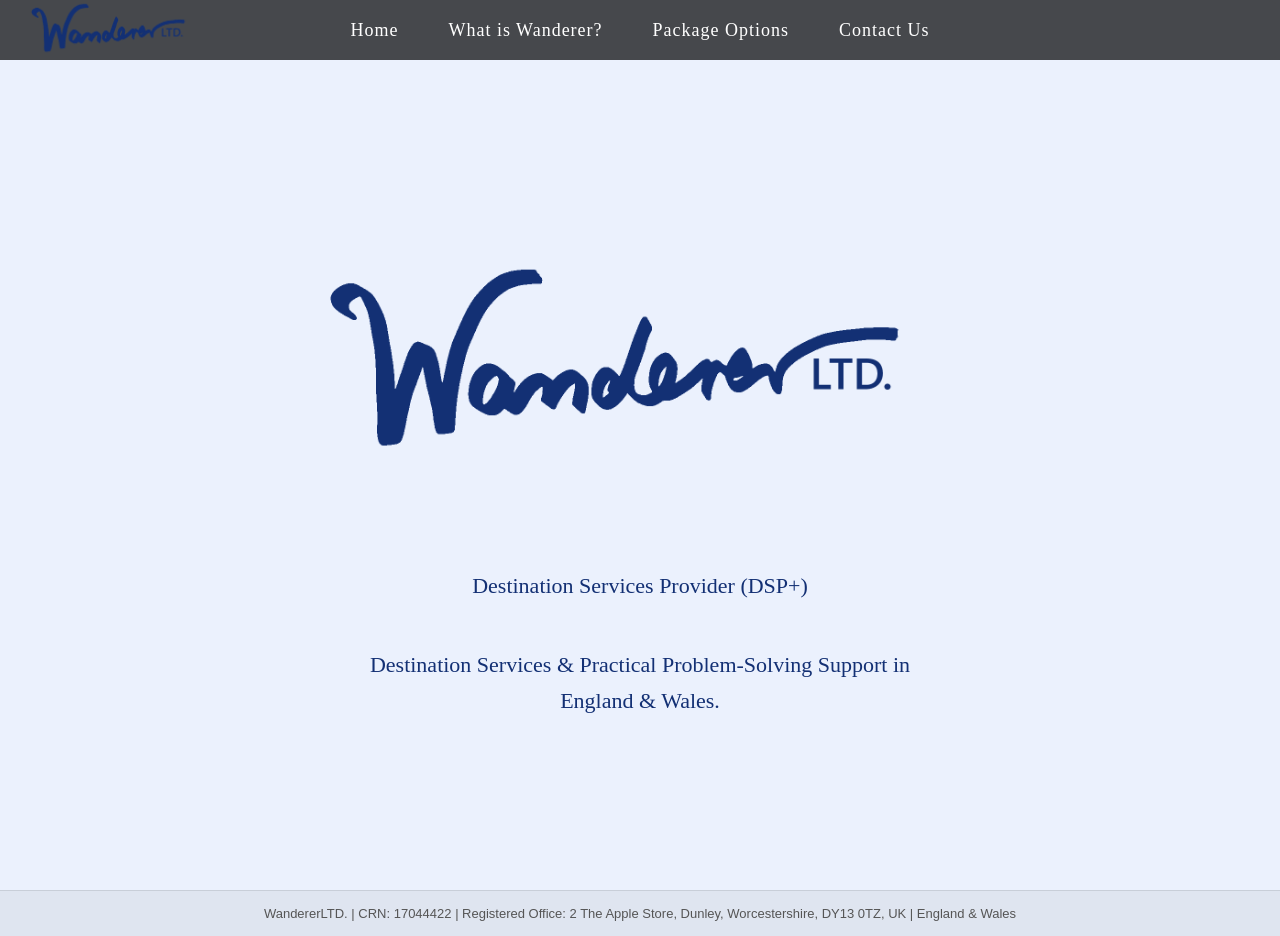
<file: index.html>
<!DOCTYPE html>
<html lang="en">

<head>
    <meta charset="UTF-8">
    <title>Wanderer</title>
    <meta name="viewport" content="width=device-width, initial-scale=1.0">
    <link rel="stylesheet" href="externalCSS.css">
    
</head>

<body>

    <nav>
        <div class="nav-left">
            <a href="index.html">
                <img src="WandererTransparent.png" alt="Wanderer Logo" class="logo">
            </a>
        </div>

        <div class="nav-center" id="navMenu">
            <a href="index.html">Home</a>
            <a href="WhatIsWonderer.html">What is Wanderer?</a>
            <a href="Packages.html">Package Options</a>
            <a href="ContactUs.html">Contact Us</a>
        </div>

        <div class="nav-right"></div>

        <div class="menu-button" onclick="toggleMenu()">☰</div>

    </nav>
 
        <section class="hero">

        <img src="WandererTransparent.png"
             alt="Wanderer Logo"
             class="hero-logo">

        <p class="tagline">
            Destination Services Provider (DSP+)</p>

        <p class="tagline">
            Destination Services & Practical Problem-Solving Support in England & Wales. </p>

    </section>

    <footer class="site-footer">
    <p>
    WandererLTD. | CRN: 17044422 | Registered Office: 2 The Apple Store, Dunley, Worcestershire, DY13 0TZ, UK | England & Wales
    </p>
    </footer>

<script>
function toggleMenu() 
{
  document.getElementById("navMenu").classList.toggle("show");
}
</script>

</body>
</html>
</file>
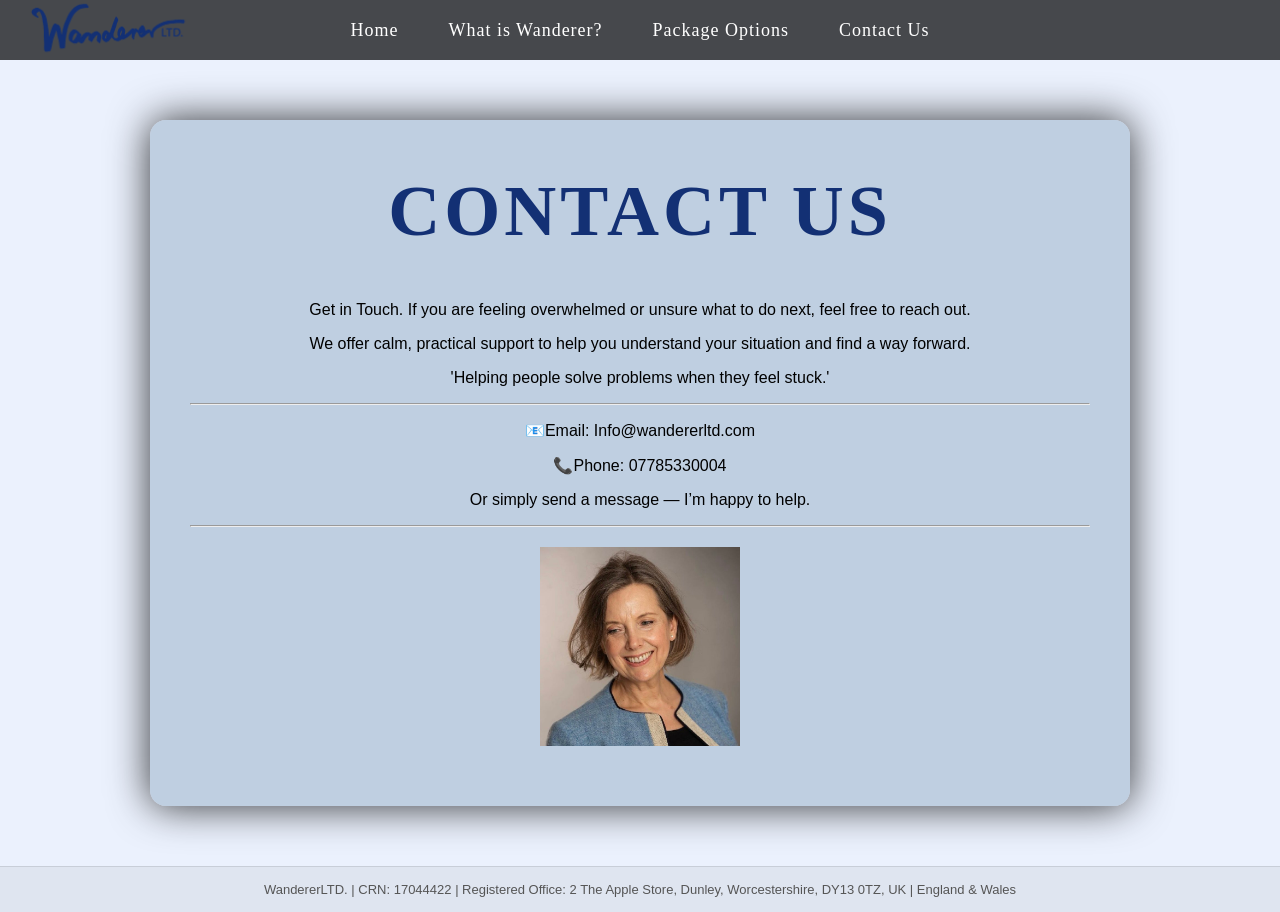
<file: ContactUs.html>
<!DOCTYPE html>
<html lang="en">

<head>
    <meta charset="UTF-8">
    <title>Wanderer</title>
    <meta name="viewport" content="width=device-width, initial-scale=1.0">
    <link rel="stylesheet" href="externalCSS.css">
</head>

<body>

    <nav>
        <div class="nav-left">
            <a href="index.html">
                <img src="WandererTransparent.png" alt="Wanderer Logo" class="logo">
            </a>
        </div>

        <div class="nav-center" id="navMenu">
            <a href="index.html">Home</a>
            <a href="WhatIsWonderer.html">What is Wanderer?</a>
            <a href="Packages.html">Package Options</a>
            <a href="ContactUs.html">Contact Us</a>
        </div>

        <div class="nav-right"></div>

        <div class="menu-button" onclick="toggleMenu()">☰</div>

    </nav>

    <div class="content">

    <h1 class="page-title">Contact Us</h1>
    

    <p>
        Get in Touch. If you are feeling overwhelmed or unsure what to do next, feel free to reach out.
    </p>

    <p>
        We offer calm, practical support to help you understand your situation and find a way forward.
    </p>

    <p>
        'Helping people solve problems when they feel stuck.'
    
    </p>

    <hr>

    <p>
        📧Email: Info@wandererltd.com
    </p>
    <p>
        📞Phone: 07785330004
    </p>
    <p>Or simply send a message — I’m happy to help.</p>

    <hr>

    <img src="sabinePhoto.jpg" class="sabine-photo" alt="Sabine">


    </div>

    <footer class="site-footer">
    <p>
    WandererLTD. | CRN: 17044422 | Registered Office: 2 The Apple Store, Dunley, Worcestershire, DY13 0TZ, UK | England & Wales
    </p>
    </footer>

<script>
function toggleMenu() 
{
  document.getElementById("navMenu").classList.toggle("show");
}
</script>

</body>
</html>
</file>
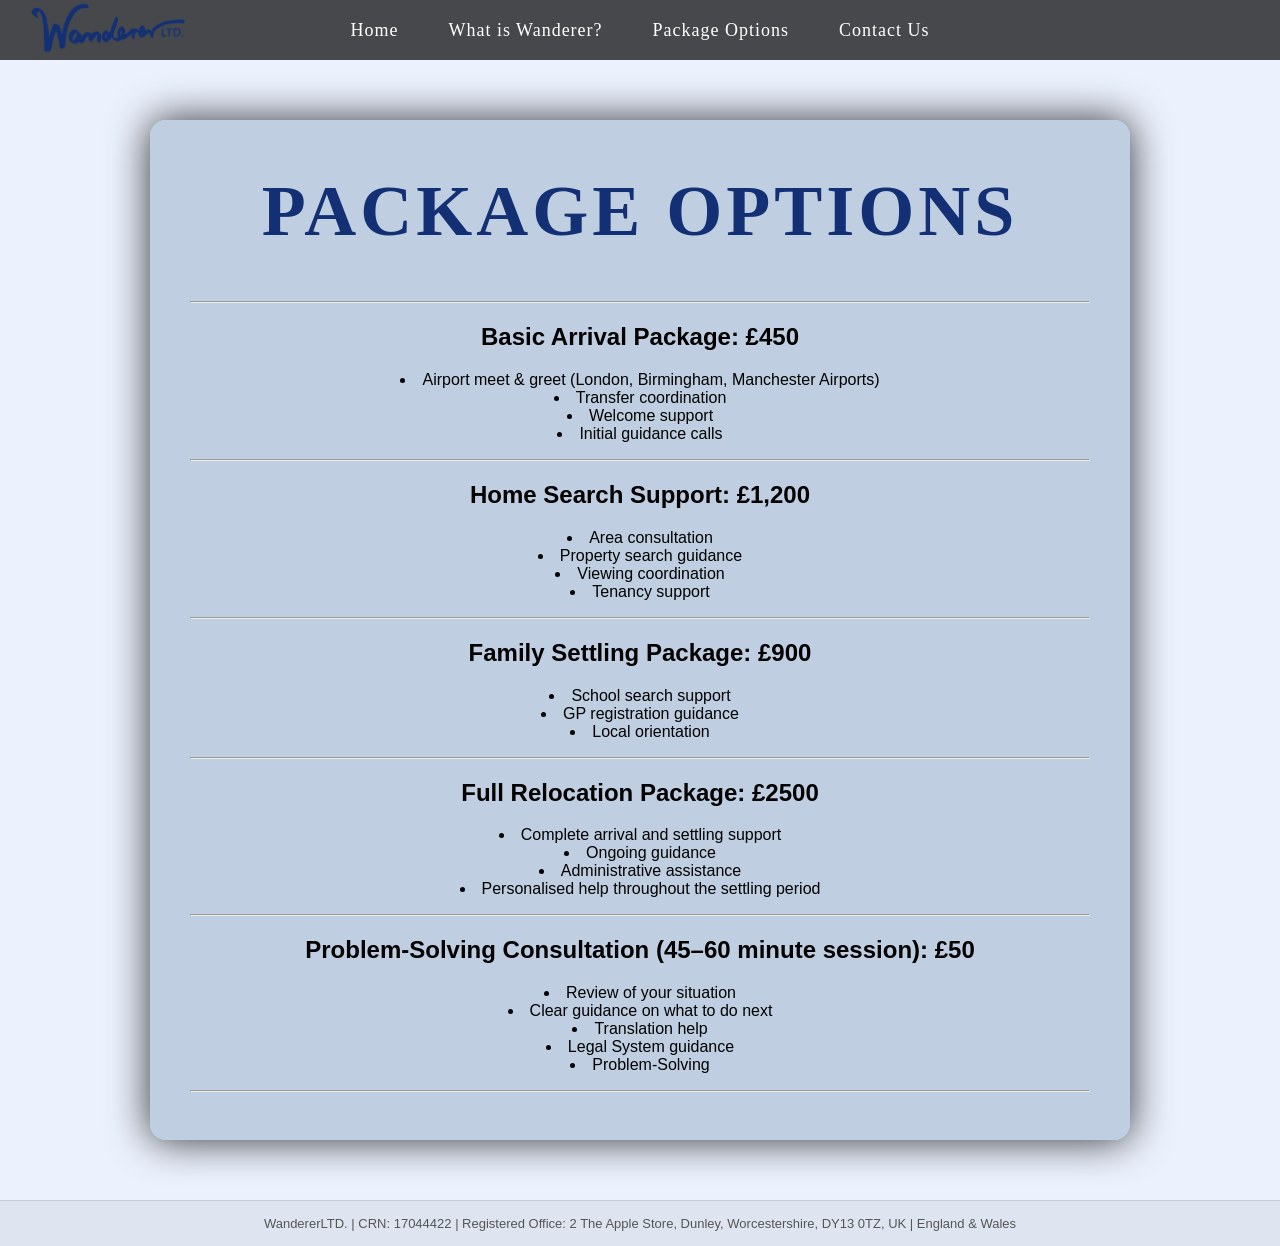
<file: Packages.html>
<!DOCTYPE html>
<html lang="en">

<head>
    <meta charset="UTF-8">
    <title>Wanderer</title>
    <meta name="viewport" content="width=device-width, initial-scale=1.0">
    <link rel="stylesheet" href="externalCSS.css">
</head>

<body>

    <nav>
        <div class="nav-left">
            <a href="index.html">
                <img src="WandererTransparent.png" alt="Wanderer Logo" class="logo">
            </a>
        </div>

        <div class="nav-center" id="navMenu">
            <a href="index.html">Home</a>
            <a href="WhatIsWonderer.html">What is Wanderer?</a>
            <a href="Packages.html">Package Options</a>
            <a href="ContactUs.html">Contact Us</a>
        </div>

        <div class="nav-right"></div>

        <div class="menu-button" onclick="toggleMenu()">☰</div>

    </nav>

    <div class="content">
    <h1 class="page-title">Package Options</h1>

    <hr>

    <h2>Basic Arrival Package: £450</h2>

    <ul>
        <li>Airport meet & greet (London, Birmingham, Manchester Airports)</li>
        <li>Transfer coordination</li>
        <li>Welcome support</li>
        <li>Initial guidance calls</li>
    </ul>

    <hr>

    <h2>Home Search Support: £1,200</h2>

    <ul>
        <li>Area consultation</li>
        <li>Property search guidance</li>
        <li>Viewing coordination</li>
        <li>Tenancy support</li>
    </ul>

    <hr>

    <h2>Family Settling Package: £900</h2>

    <ul>
        <li>School search support</li>
        <li>GP registration guidance</li>
        <li>Local orientation</li>
    </ul>

    <hr>

    <h2>Full Relocation Package: £2500</h2>

    <ul>
        <li>Complete arrival and settling support</li>
        <li>Ongoing guidance</li>
        <li>Administrative assistance</li>
        <li>Personalised help throughout the settling period</li>
    </ul>

    <hr>

    <h2>Problem-Solving Consultation (45–60 minute session): £50</h2>

    <ul>
        <li>Review of your situation</li>
        <li>Clear guidance on what to do next</li>
        <li>Translation help</li>
        <li>Legal System guidance</li>
        <li>Problem-Solving</li>
    </ul>

    <hr>

    </div>

    <footer class="site-footer">
    <p>
    WandererLTD. | CRN: 17044422 | Registered Office: 2 The Apple Store, Dunley, Worcestershire, DY13 0TZ, UK | England & Wales
    </p>
    </footer>

<script>
function toggleMenu() 
{
  document.getElementById("navMenu").classList.toggle("show");
}
</script>
</body>
</html>
</file>
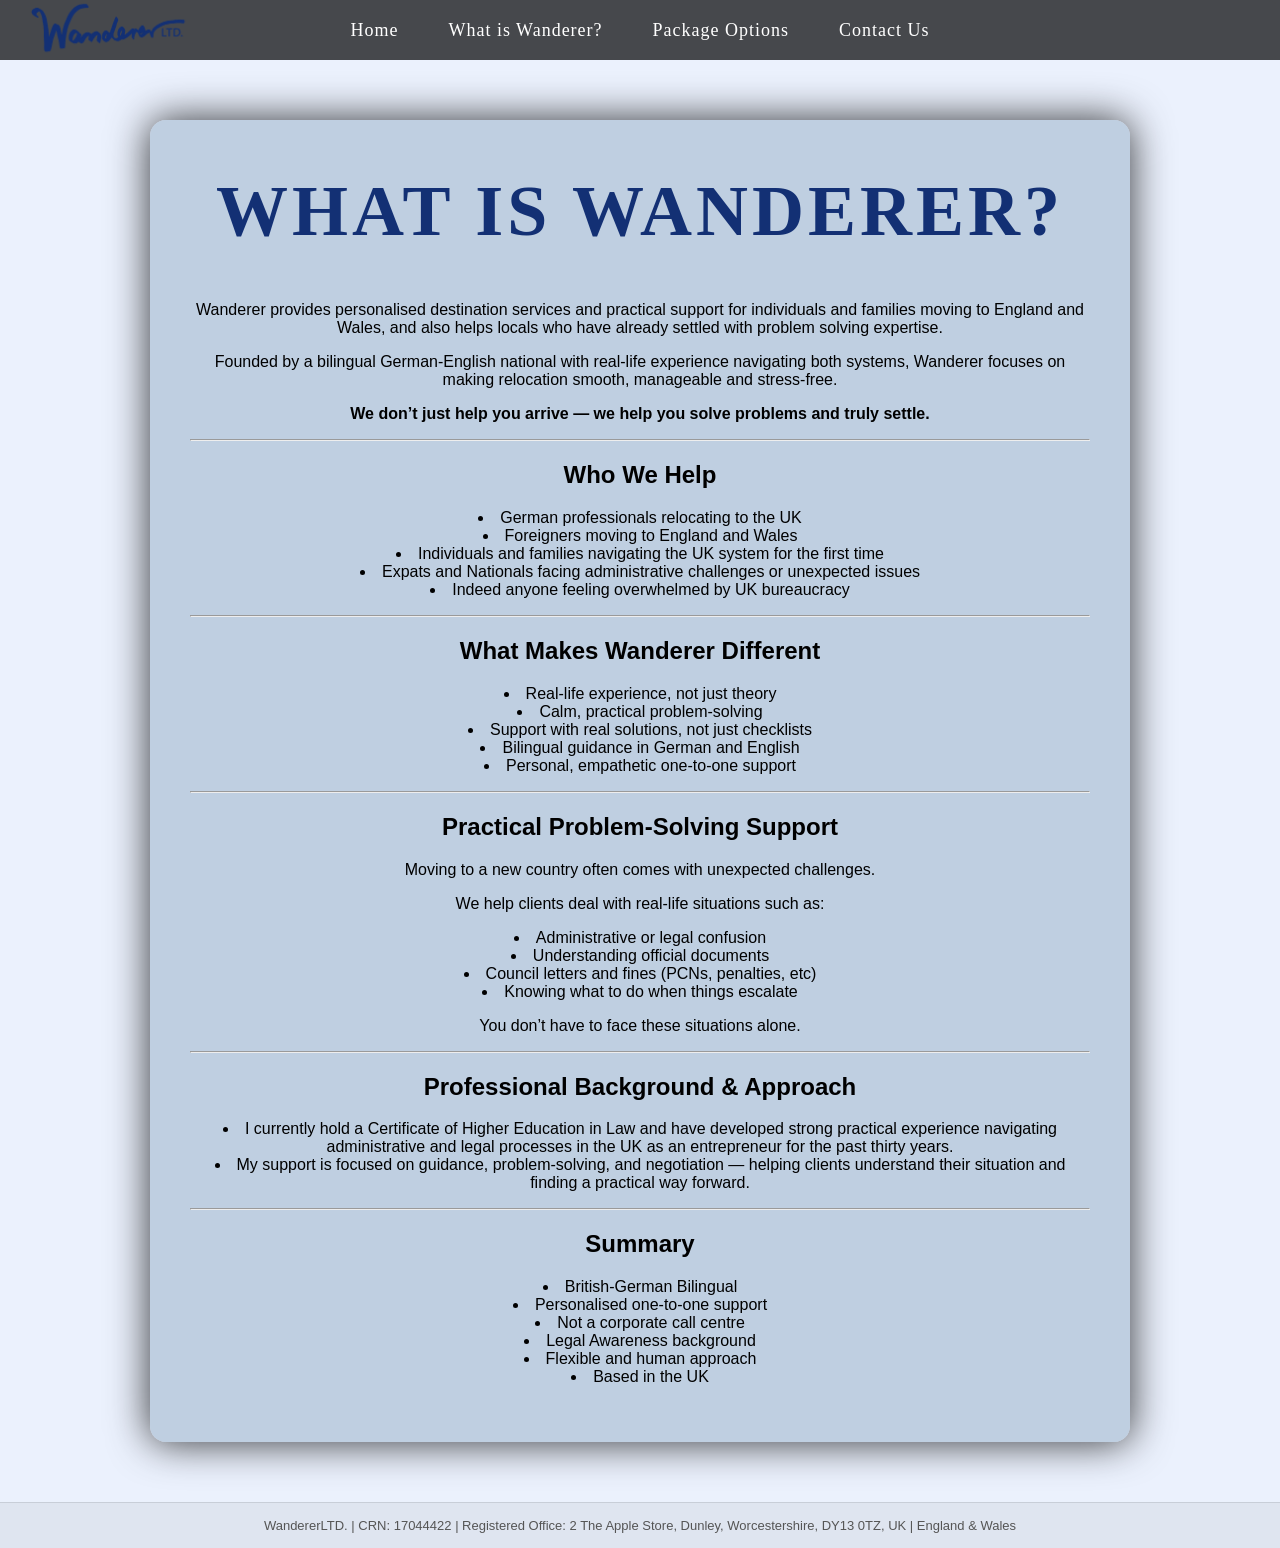
<file: WhatIsWonderer.html>
<!DOCTYPE html>
<html lang="en">

<head>
    <meta charset="UTF-8">
    <title>Wanderer</title>
    <meta name="viewport" content="width=device-width, initial-scale=1.0">
    <link rel="stylesheet" href="externalCSS.css">
</head>

<body>

    <nav>
        <div class="nav-left">
            <a href="index.html">
                <img src="WandererTransparent.png" alt="Wanderer Logo" class="logo">
            </a>
        </div>

        <div class="nav-center" id="navMenu">
            <a href="index.html">Home</a>
            <a href="WhatIsWonderer.html">What is Wanderer?</a>
            <a href="Packages.html">Package Options</a>
            <a href="ContactUs.html">Contact Us</a>
        </div>

        <div class="nav-right"></div>

        <div class="menu-button" onclick="toggleMenu()">☰</div>

    </nav>

    <div class="content">
    <h1 class="page-title">What is Wanderer?</h1>

    <p>
        Wanderer provides personalised destination services and practical support for individuals and families moving to England and Wales, and also helps locals who have already settled with problem solving expertise.
    </p>

    <p>
        Founded by a bilingual German-English national with real-life experience navigating both systems, Wanderer focuses on making relocation smooth, manageable and stress-free.

    </p>

    <p><strong>We don’t just help you arrive — we help you solve problems and truly settle.</strong></p>

    <hr>

    <h2>Who We Help</h2>

    <ul>
        <li>German professionals relocating to the UK</li>
        <li>Foreigners moving to England and Wales</li>
        <li>Individuals and families navigating the UK system for the first time</li>
        <li>Expats and Nationals facing administrative challenges or unexpected issues</li>
        <li>Indeed anyone feeling overwhelmed by UK bureaucracy</li>
    </ul>

    <hr>

    <h2>What Makes Wanderer Different</h2>
    <ul>
        <li>Real-life experience, not just theory</li>
        <li>Calm, practical problem-solving</li>
        <li>Support with real solutions, not just checklists</li>
        <li>Bilingual guidance in German and English</li>
        <li>Personal, empathetic one-to-one support</li>
    </ul>

    <hr>

    <h2>Practical Problem-Solving Support</h2>
    <p>Moving to a new country often comes with unexpected challenges.</p>
    <p>We help clients deal with real-life situations such as:</p>
    <ul>
        <li>Administrative or legal confusion</li>
        <li>Understanding official documents</li>
        <li>Council letters and fines (PCNs, penalties, etc)</li>
        <li>Knowing what to do when things escalate</li>
    </ul>
    <p>You don’t have to face these situations alone.</p>

    <hr>

    <h2>Professional Background & Approach</h2>
    <ul>    
        <li>I currently hold a Certificate of Higher Education in Law and have developed strong practical experience navigating administrative and legal processes in the UK as an entrepreneur for the past thirty years.</li>
        <li>My support is focused on guidance, problem-solving, and negotiation — helping clients understand their situation and finding a practical way forward.</li>
    </ul>

    <hr>

    <h2>Summary</h2>
    <ul>
        <li>British-German Bilingual</li>
        <li>Personalised one-to-one support</li>
        <li>Not a corporate call centre</li>
        <li>Legal Awareness background</li>
        <li>Flexible and human approach</li>
        <li>Based in the UK</li>
    </ul>    
        
    

    </div>

    <footer class="site-footer">
    <p>
    WandererLTD. | CRN: 17044422 | Registered Office: 2 The Apple Store, Dunley, Worcestershire, DY13 0TZ, UK | England & Wales
    </p>
    </footer>

<script>
function toggleMenu() 
{
  document.getElementById("navMenu").classList.toggle("show");
}
</script>
</body>
</html>
</file>
<file: externalCSS.css>
/* Background */
body {
    margin: 0;
    font-family: Arial, Helvetica, sans-serif;
    background-size: 95%;
    background-position: center;
    background-repeat: no-repeat;
    min-height: 100vh;
    background-color: rgba(235, 241, 253)
}

/* Navigation Bar */
nav {
  background-color: rgba(0, 0, 0, 0.7);
  height: 60px;
  padding: 0px 20px;
  backdrop-filter: blur(5px);
  overflow: visible;
  display: flex;
  align-items: center;
}

/* Left logo */
.nav-left {
  flex: 1;
  display: flex;
  align-items: center;
  height: 100%;
}

.nav-right {
  flex: 1;
}

/* Logo image */
.logo {
    height: 80px;
    width: auto;
    cursor: pointer;
    flex-shrink: 0;
}

@media (max-width: 900px) {
  .nav-center a {
    margin: 0 15px;
    font-size: 16px;
  }
}

/* Center navigation links */
.nav-center a {
    color: white;
    text-decoration: none;
    margin: 0 25px;
    font-size: 18px;
    font-weight: 500;
    transition: 0.3s ease;
}

.nav-center {
  flex: 1;
  display: flex;
  justify-content: center;
  white-space: nowrap;
}

/* Hover effect */
nav a:hover {
    color: #00bfff;
}

.page-title {
  font-family: 'Cinzel', serif;

  font-size: clamp(36px, 8vw, 72px);

  text-align: center;
  margin-top: 10px;

  color: #133074;
  letter-spacing: 4px;
  text-transform: uppercase;
}

.content {
  max-width: 900px;
  margin: 60px auto;
  padding: 40px;

  text-align: center;

  background: rgba(168, 190, 211, 0.65); /* dark glass panel */
  border-radius: 16px;

  box-shadow: 0 0 40px rgba(0,0,0,0.8);
}

/* HERO SECTION */

.hero {
  display: flex;
  flex-direction: column;
  align-items: center;
  justify-content: center;

  height: calc(100vh - 70px); /* full screen minus nav */
  text-align: center;
}

/* Big homepage logo */


.hero-logo {
  width: 55vw;
  max-width: 1000px;
  min-width: 350px;
  margin-bottom: 40px;
}

/* Tagline */

.tagline {
  font-size: 22px;
  color: #133074;
  max-width: 600px;
  line-height: 1.6;
  font-family: 'Cinzel', serif;
}

nav a {
  font-family: 'Cinzel', serif;
  letter-spacing: 1px;
  font-weight: 600;
}

.menu-button {
  display: none;
  font-size: 28px;
  color: white;
  cursor: pointer;
}

.site-footer {
  text-align: center;
  padding: 15px 10px;
  font-size: 13px;
  color: #555;

  background-color: rgba(0, 0, 0, 0.05);
  border-top: 1px solid rgba(0,0,0,0.1);

  margin-top: auto;
}

.site-footer p {
  margin: 0;
}

ul {
  padding-left: 0;
  margin-left: 0;
  list-style-position: inside;
}

li {
  margin-left: 0;
}

h1, h2, h3, h4, h5, h6 {
  margin-left: 0;
}

  .sabine-photo {
    width: 200px;      /* adjust size as needed */
    height: auto;
    display: block;
    margin: 20px auto; /* centers the image */
    border: none;
    outline: none;
    box-shadow: none;
}



@media (max-width: 700px) {

  nav {
    justify-content: space-between;
    padding: 10px 15px;
  }

  .logo {
    height: 80px;
  }

  .menu-button {
    display: block;
  }

  .nav-center {
    display: none;
    position: absolute;
    top: 100%;
    left: 0;
    width: 100%;
    background: rgba(0,0,0,0.9);
    flex-direction: column;
    text-align: center;
  }

  .nav-center a {
    display: block;
    padding: 15px 0;
    margin: 0;
    border-top: 1px solid rgba(255,255,255,0.2);
  }

  .nav-center.show {
    display: flex;
  }

  .content {
    max-width: 100%;
    margin: 16px 8px;
    padding: 22px 16px;
    border-radius: 14px;
  }

  .tagline {
    font-size: 18px;
  }

   .site-footer {
    font-size: 11px;
    padding: 12px 8px;
  }

}
</file>
